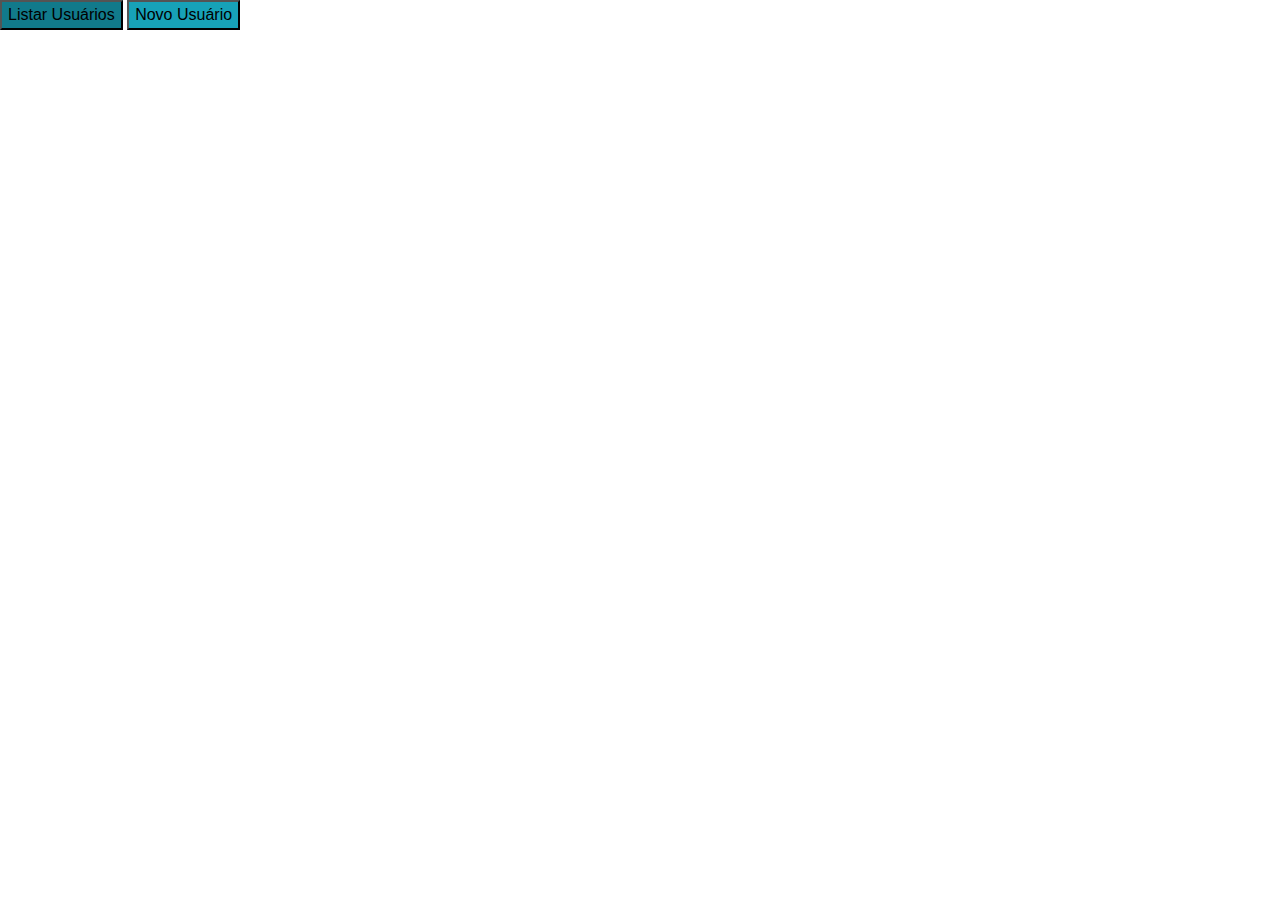
<file: backend/index.html>
<link rel="stylesheet" href="https://stackpath.bootstrapcdn.com/bootstrap/4.3.1/css/bootstrap.min.css" integrity="sha384-ggOyR0iXCbMQv3Xipma34MD+dH/1fQ784/j6cY/iJTQUOhcWr7x9JvoRxT2MZw1T" crossorigin="anonymous">

<style>
    th{ 
        color:#fff;
            }
</style>

<body>

        <button class="bg-info" onclick="location.href='/listar.html'" type="button">Listar Usuários</button>
        
        <button class="bg-info" onclick="location.href='/novo.html'" type="button">Novo Usuário</button>

    <tbody id="myTable">
        
    </tbody>

</body>
</file>
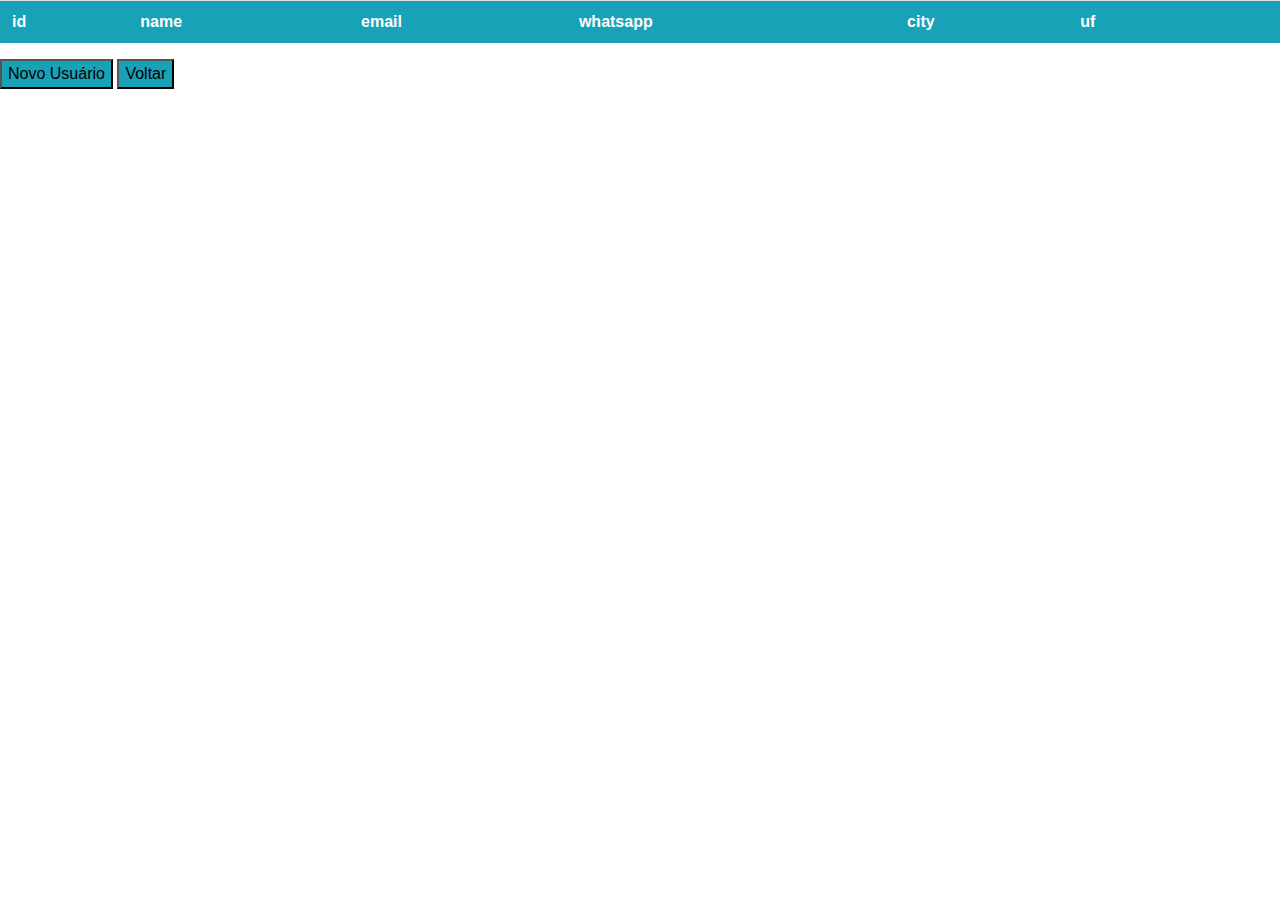
<file: backend/listar.html>
<script src="https://ajax.googleapis.com/ajax/libs/jquery/3.3.1/jquery.min.js"></script>

<link rel="stylesheet" href="https://stackpath.bootstrapcdn.com/bootstrap/4.3.1/css/bootstrap.min.css" integrity="sha384-ggOyR0iXCbMQv3Xipma34MD+dH/1fQ784/j6cY/iJTQUOhcWr7x9JvoRxT2MZw1T" crossorigin="anonymous">

<style>
    th{ 
        color:#fff;
            }
</style>

<body>
<table class="table table-striped">
    <tr  class="bg-info">
        <th>id</th>
        <th>name</th>
        <th>email</th>
        <th>whatsapp</th>
        <th>city</th>
        <th>uf</th>
        <th></th>
    </tr>



    <!-- <button id="btnGet" onclick="fetchData()">Get</button> -->

    <tbody id="myTable">
        


    </tbody>

</table>
</body>

    <button class="bg-info" onclick="location.href='/novo.html'" type="button">Novo Usuário</button>

    <button class="bg-info" onclick="location.href='/index.html'" type="button">Voltar</button>

<script>

let url = 'http://localhost:3333/ongs'

fetch(url).then((resp) => resp.json()).then(function(data) {
    let pessoas = data;

 return pessoas.map((pessoa) => {
    
     //console.log('user => ' + pessoa.id, pessoa.name, pessoa.email, pessoa.whatsapp, pessoa.city, pessoa.uf);

    
    var table = document.getElementById('myTable')

    var row = `<tr>
        <td>${pessoa.id}</td>
        <td>${pessoa.name}</td>
        <td>${pessoa.email}</td>
        <td>${pessoa.whatsapp}</td>
        <td>${pessoa.city}</td>
        <td>${pessoa.uf}</td>
        <td><img src="https://image.flaticon.com/icons/svg/901/901783.svg" alt="Apagar item" type=submit onclick="deletar('${url}', '${pessoa.id}')"></td>
    </tr>`
    
    table.innerHTML += row

})	
   console.log('data => ' + data);

})



    function deletar(url, id) {
    fetch(url + '/' + id, {
  method: 'DELETE',
})
.then(res => res.text()) 
.then(res => console.log(res))
}


</script>
</file>
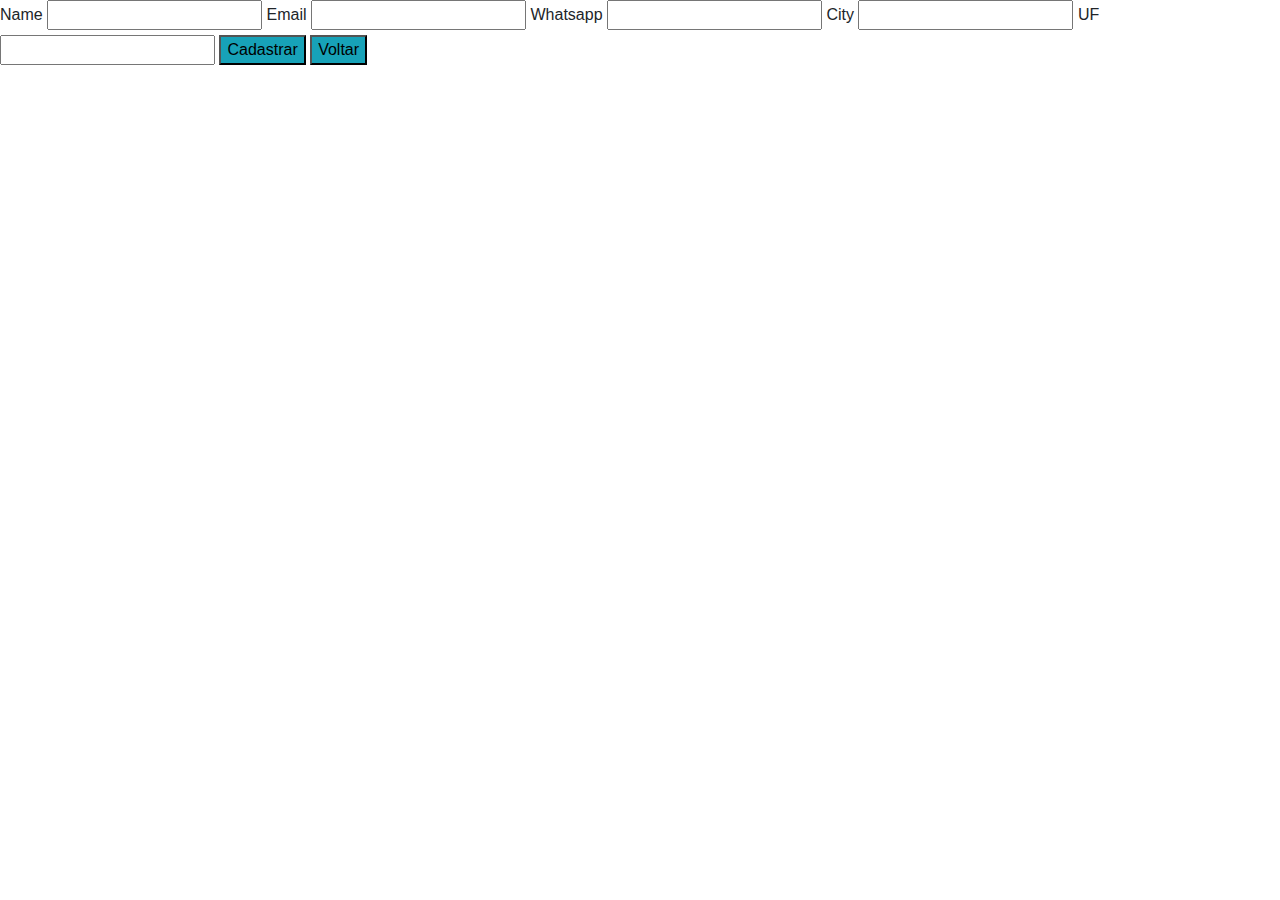
<file: backend/novo.html>
<script src="https://ajax.googleapis.com/ajax/libs/jquery/3.3.1/jquery.min.js"></script>

<link rel="stylesheet" href="https://stackpath.bootstrapcdn.com/bootstrap/4.3.1/css/bootstrap.min.css" integrity="sha384-ggOyR0iXCbMQv3Xipma34MD+dH/1fQ784/j6cY/iJTQUOhcWr7x9JvoRxT2MZw1T" crossorigin="anonymous">

<style>
    th{ 
        color:#fff;
            }
</style>

<body>

        <form id="frmForm">
        <label for="inpName">Name</label>
        <input id="inpName" type="text">
        <label for="inpEmail">Email</label>
        <input id="inpEmail" type="email">
        <label for="inpWhatsapp">Whatsapp</label>
        <input id="inpWhatsapp" type="text">
        <label for="inpCity">City</label>
        <input id="inpCity" type="text">
        <label for="inpUF">UF</label>
        <input id="inpUF" type="text">
        <button class="bg-info" id="btnPost" type="submit" onclick="postData()">Cadastrar</button>
        <button class="bg-info" onclick="location.href='/index.html'" type="button">Voltar</button>
    </form> 
    

    <!--<button id="btnPost" onclick="postData()">Post</button>-->

</table>
</body>
<script>

let url = 'http://localhost:3333/ongs'

const frmForm = document.getElementById('btnPost')

frmForm.addEventListener("submit", postData, true)


async  function postData() {
        


        var data = JSON.stringify({

            "name": document.getElementById('inpName').value,
            "email": document.getElementById('inpEmail').value,
            "whatsapp": document.getElementById('inpWhatsapp').value,
            "city": document.getElementById('inpCity').value,
            "uf": document.getElementById('inpUF').value
            
            //  "name": "123123",
            //  "email": "asd@as.sa",
            //  "whatsapp": "123123123",
            //  "city": "as",
            //  "uf": "as"

        });

        console.log(data, url)

        const res = await fetch(url, {
            method: "post",
            body: data,
            headers: {
                "Content-Type": "application/json"
            }
        })
        
        if (res.ok) {
            let resp = await res.json();
            console.log(resp);
        } else {
            console.log('erro: ' + res.status)
        }

    }
</script>
</file>
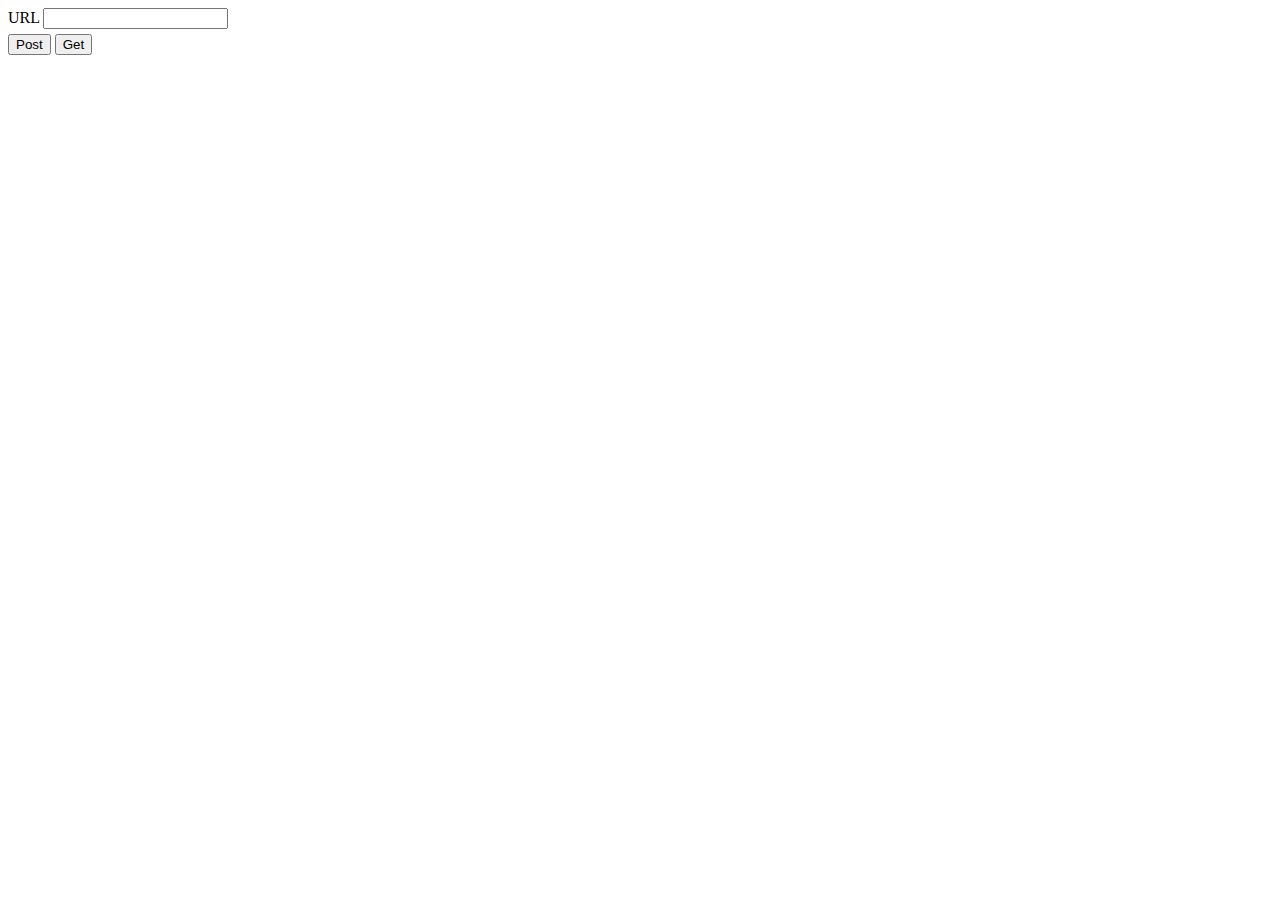
<file: backend/test.html>
<html>

<head>
    <meta charset="UTF-8">
    <title>test</title>
</head>

<body>
    <div style="padding-bottom: 5;">
        <label for="inpURL"> URL</label>
        <input id="inpURL" type="text">
    </div>

     <!-- <form id="frmForm">
        <label for="inpName">Name</label>
        <input id="inpName" type="text">
        <label for="inpEmail">Email</label>
        <input id="inpEmail" type="email">
        <label for="inpWhatsapp">Whatsapp</label>
        <input id="inpWhatsapp" type="text">
        <label for="inpCity">City</label>
        <input id="inpCity" type="text">
        <label for="inpUF">UF</label>
        <input id="inpUF" type="text">
        <button id="btnPost" type="submit">Post</button>
    </form> -->
    <button id="btnPost" onclick="postData()">Post</button>

    <button id="btnGet" onclick="fetchData()">Get</button>
</body>
<script>
    
    const frmForm = document.getElementById('btnPost')

    frmForm.addEventListener("submit", postData, true)


    async function fetchData() {
        const res = await fetch(document.getElementById('inpURL').value);
        if (res.ok) {
            let resp = await res.json();
            
            console.log(resp);

        } else {
            console.log('erro: ' + res.status)
        }
    }


    async  function postData() {
        


        var data = JSON.stringify({

            // "name": document.getElementById('inpName').value,
            // "email": document.getElementById('inpEmail').value,
            // "whatsapp": document.getElementById('inpWhatsapp').value,
            // "city": document.getElementById('inpCity').value,
            // "uf": document.getElementById('inpUF').value
            
             "name": "123123",
             "email": "asd@as.sa",
             "whatsapp": "123123123",
             "city": "as",
             "uf": "as"

        });

        const res = await fetch(document.getElementById('inpURL').value, {
            method: "post",
            body: data,
            headers: {
                "Content-Type": "application/json"
            }
        })
        
        if (res.ok) {
            let resp = await res.json();
            console.log(resp);
        } else {
            console.log('erro: ' + res.status)
        }
        
        // if (res.ok) {
        //     console.log(res);

        // } else {
        //     alert(`erro ${res.status}: ${res.statusText}`);
        // }

        
   
        
    }

// xhr.open("post", url, true);
// xhr.setRequestHeader("Content-Type", "application/json");
// xhr.onreadystatechange = function () {
//     if (xhr.readyState === 4 && xhr.status === 200) {
//         var json = JSON.parse(xhr.responseText);

//     }
// };
// var data = JSON.stringify({

//               "name":"caio",
//               "email":"asdasd@saags.as",
//               "whatsapp":"123112323",
//               "city":"sp",
//               "uf":"sp"

//        });
// xhr.send(data);


</script>

</html>
</file>
